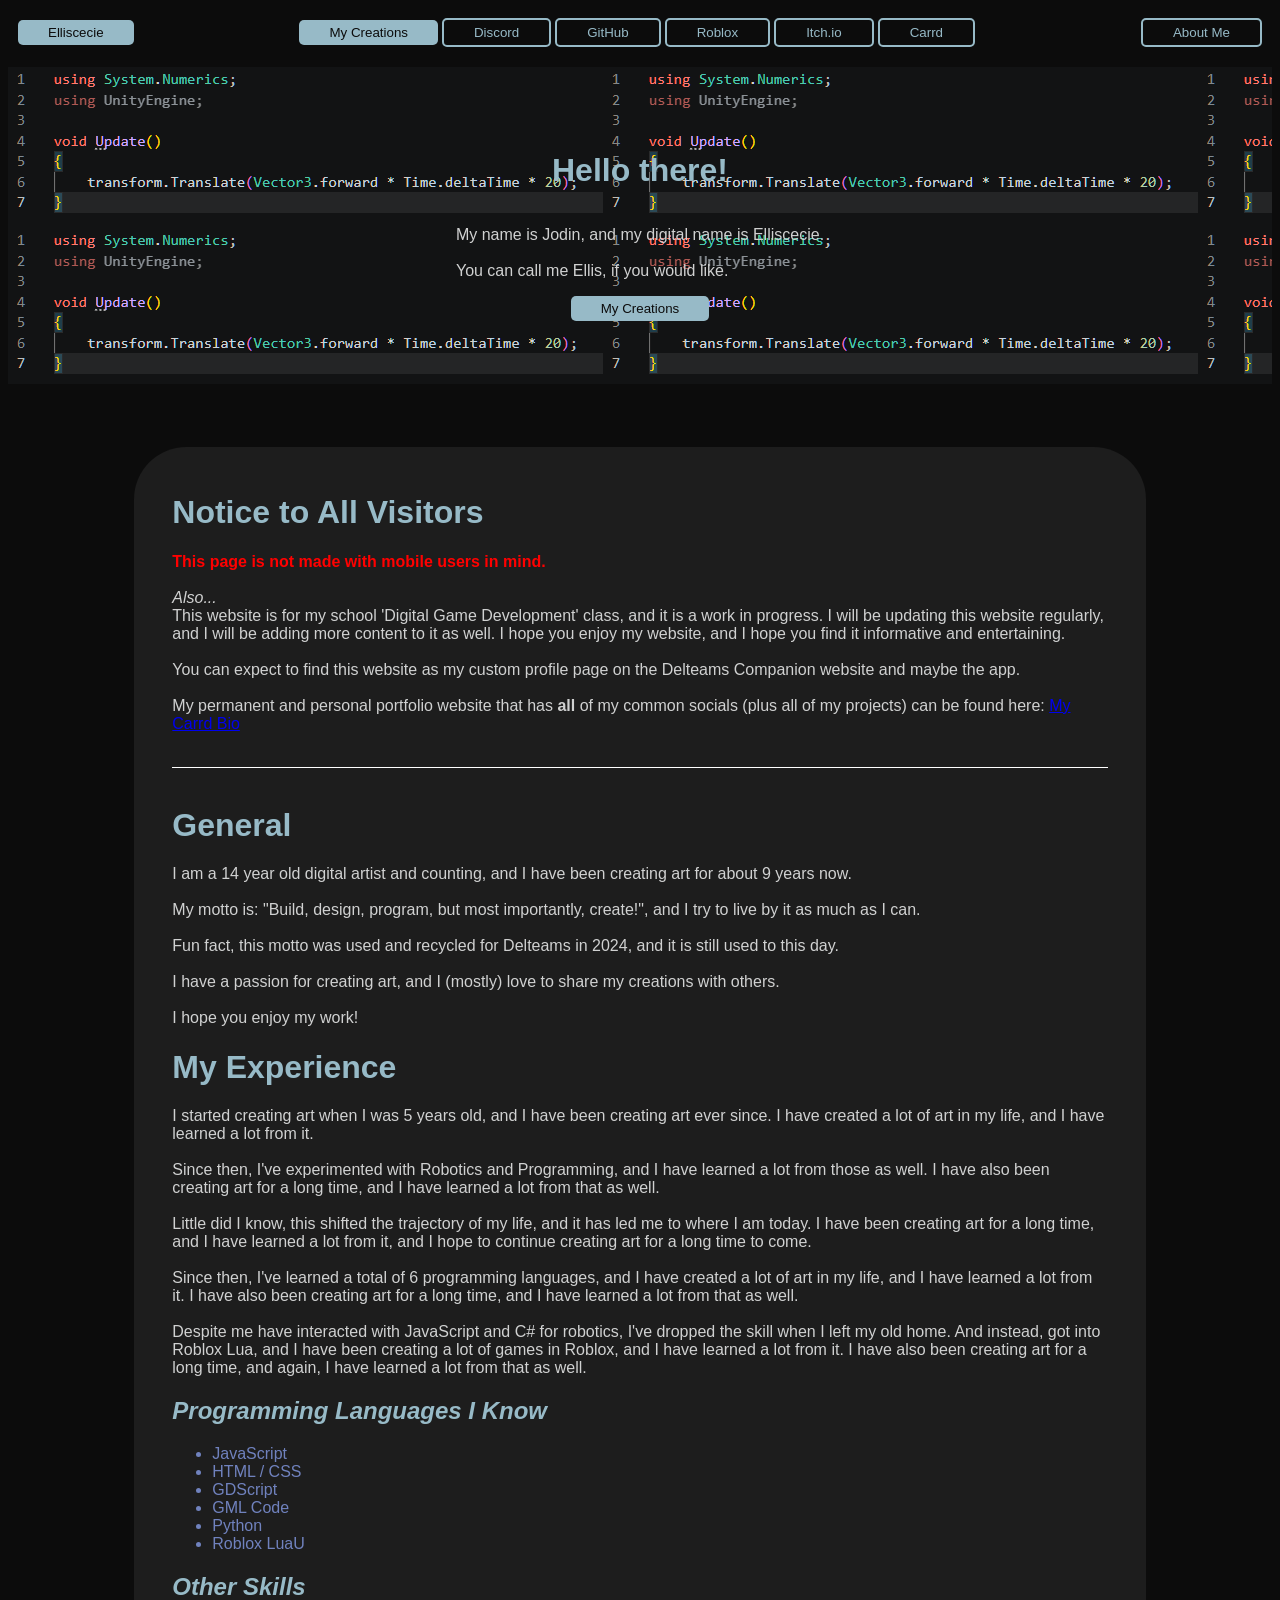
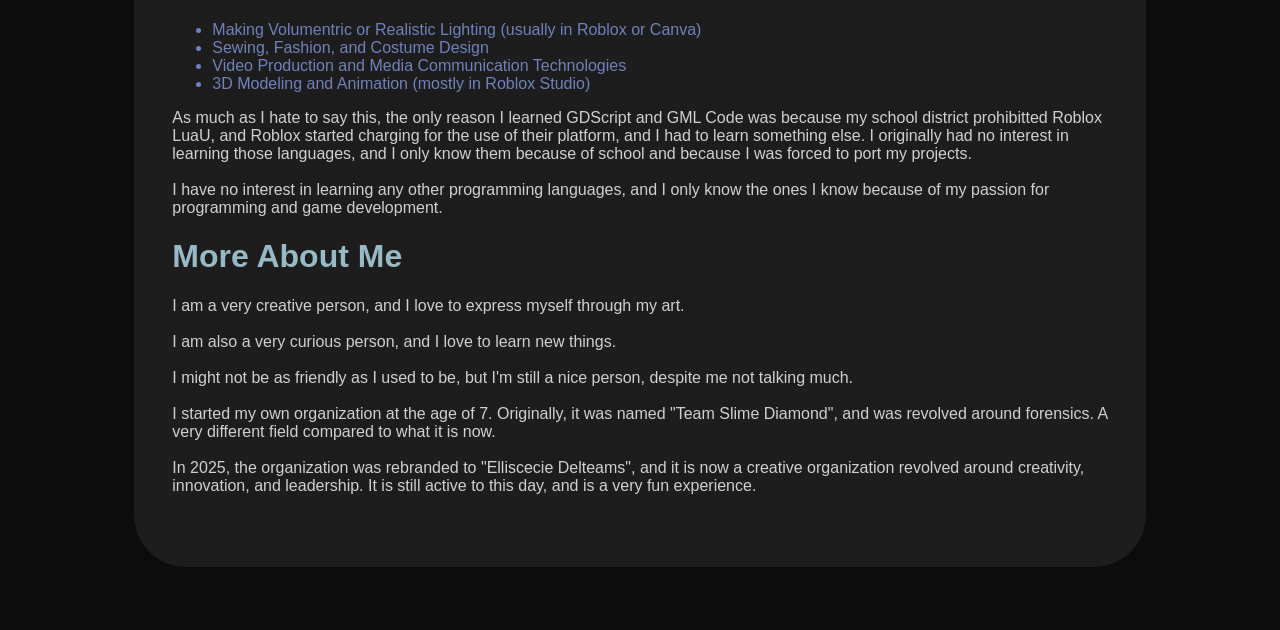
<file: index.html>
<!DOCTYPE html>

<html>
    <head>
        <title id="web_TITLE">ElliscecieCreates - Jodin Apollo Buzar</title>
        <link text="text/css" href="./style.css" rel="stylesheet">
    </head>
    <header>
        <div id="header_left">
            <button class="btn_ILLUMINATED" id="HOME">Elliscecie</button>
        </div>
        <div id="header_center">
            <nav>
                <button class="btn_ILLUMINATED" id="CREATIONS">My Creations</button>
                <button class="btn_NORMAL" id="DISCORD">Discord</button>
                <button class="btn_NORMAL" id="GITHUB">GitHub</button>
                <button class="btn_NORMAL" id="ROBLOX">Roblox</button>
                <button class="btn_NORMAL" id="ITCH">Itch.io</button>
                <button class="btn_NORMAL" id="CARRD">Carrd</button>
            </nav>
        </div>
        <div id="header_right">
            <button class="btn_NORMAL" id="ABOUT">About Me</button>
        </div>
    </header>
    <body>
        <div id="core">
            <div class="page_heading" id="HOMEPAGE_HEADING">
                <h1 id="MainTitle">Hello there!</h1>
                <p id="MainSubtitle">
                    My name is Jodin, and my digital name is Elliscecie. <br><br> You can call me Ellis, if you would like.
                </p>
                <div id="heading-BUTTONS">
                    <button class="btn_ILLUMINATED" id="MY_CREATIONS">My Creations</button>
                </div>
            </div>
            <div class="page_content" id="HOMEPAGE_CONTENT">
                <h1>Notice to All Visitors</h1>
                <p>
                    <b class="red_text">This page is not made with mobile users in mind.</b>
                    <br><br>
                    <em>Also...</em><br>
                    This website is for my school 'Digital Game Development' class, and it is a work in progress. I will be updating this website regularly, and I will be adding more content to it as well. I hope you enjoy my website, and I hope you find it informative and entertaining.
                    <br><br>
                    You can expect to find this website as my custom profile page on the Delteams Companion website and maybe the app.
                    <br><br>
                    My permanent and personal portfolio website that has <b>all</b> of my common socials (plus all of my projects) can be found here:
                    <url><a href="https://ellisceciecreates.carrd.co" target="_blank">My Carrd Bio</a></url>
                </p>
                <br>
                <div id="vert-line"></div>
                <br>
                <h1>General</h1>
                <p>
                    I am a 14 year old digital artist and counting, and I have been creating art for about 9 years now.
                    <br><br>
                    My motto is: "Build, design, program, but most importantly, create!", and I try to live by it as much as I can.
                    <br><br>
                    Fun fact, this motto was used and recycled for Delteams in 2024, and it is still used to this day.
                    <br><br>
                    I have a passion for creating art, and I (mostly) love to share my creations with others.
                    <br><br>
                    I hope you enjoy my work!
                </p>
                
                <h1>My Experience</h1>
                <p>
                    I started creating art when I was 5 years old, and I have been creating art ever since. I have created a lot of art in my life, and I have learned a lot from it.
                    <br><br>
                    Since then, I've experimented with Robotics and Programming, and I have learned a lot from those as well. I have also been creating art for a long time, and I have learned a lot from that as well.
                    <br><br>
                    Little did I know, this shifted the trajectory of my life, and it has led me to where I am today. I have been creating art for a long time, and I have learned a lot from it, and I hope to continue creating art for a long time to come.
                    <br><br>
                    Since then, I've learned a total of 6 programming languages, and I have created a lot of art in my life, and I have learned a lot from it. I have also been creating art for a long time, and I have learned a lot from that as well.
                    <br><br>
                    Despite me have interacted with JavaScript and C# for robotics, I've dropped the skill when I left my old home. And instead, got into Roblox Lua, and I have been creating a lot of games in Roblox, and I have learned a lot from it. I have also been creating art for a long time, and again, I have learned a lot from that as well.
                    <h2>Programming Languages I Know</h2>
                    <ul>
                        <li>JavaScript</li>
                        <li>HTML / CSS</li>
                        <li>GDScript</li>
                        <li>GML Code</li>
                        <li>Python</li>
                        <li>Roblox LuaU</li>
                    </ul>
                    <h2>Other Skills</h2>
                    <ul>
                        <li>Making Volumentric or Realistic Lighting (usually in Roblox or Canva)</li>
                        <li>Sewing, Fashion, and Costume Design</li>
                        <li>Video Production and Media Communication Technologies</li>
                        <li>3D Modeling and Animation (mostly in Roblox Studio)</li>
                    </ul>

                    <p>
                        As much as I hate to say this, the only reason I learned GDScript and GML Code was because my school district prohibitted Roblox LuaU, and Roblox started charging for the use of their platform, and I had to learn something else. I originally had no interest in learning those languages, and I only know them because of school and because I was forced to port my projects.
                    <br><br>
                    I have no interest in learning any other programming languages, and I only know the ones I know because of my passion for programming and game development.
                    </p>
                </p>
                <h1>More About Me</h1>
                <p>
                    I am a very creative person, and I love to express myself through my art.
                    <br><br>
                    I am also a very curious person, and I love to learn new things.
                    <br><br>
                    I might not be as friendly as I used to be, but I'm still a nice person, despite me not talking much.
                    <br><br>
                    I started my own organization at the age of 7. Originally, it was named "Team Slime Diamond", and was revolved around forensics. A very different field compared to what it is now.
                    <br><br>
                    In 2025, the organization was rebranded to "Elliscecie Delteams", and it is now a creative organization revolved around creativity, innovation, and leadership. It is still active to this day, and is a very fun experience.
                </p>
                <br>
            </div>
        </div>
    </body>
    <footer></footer>
</html>
</file>
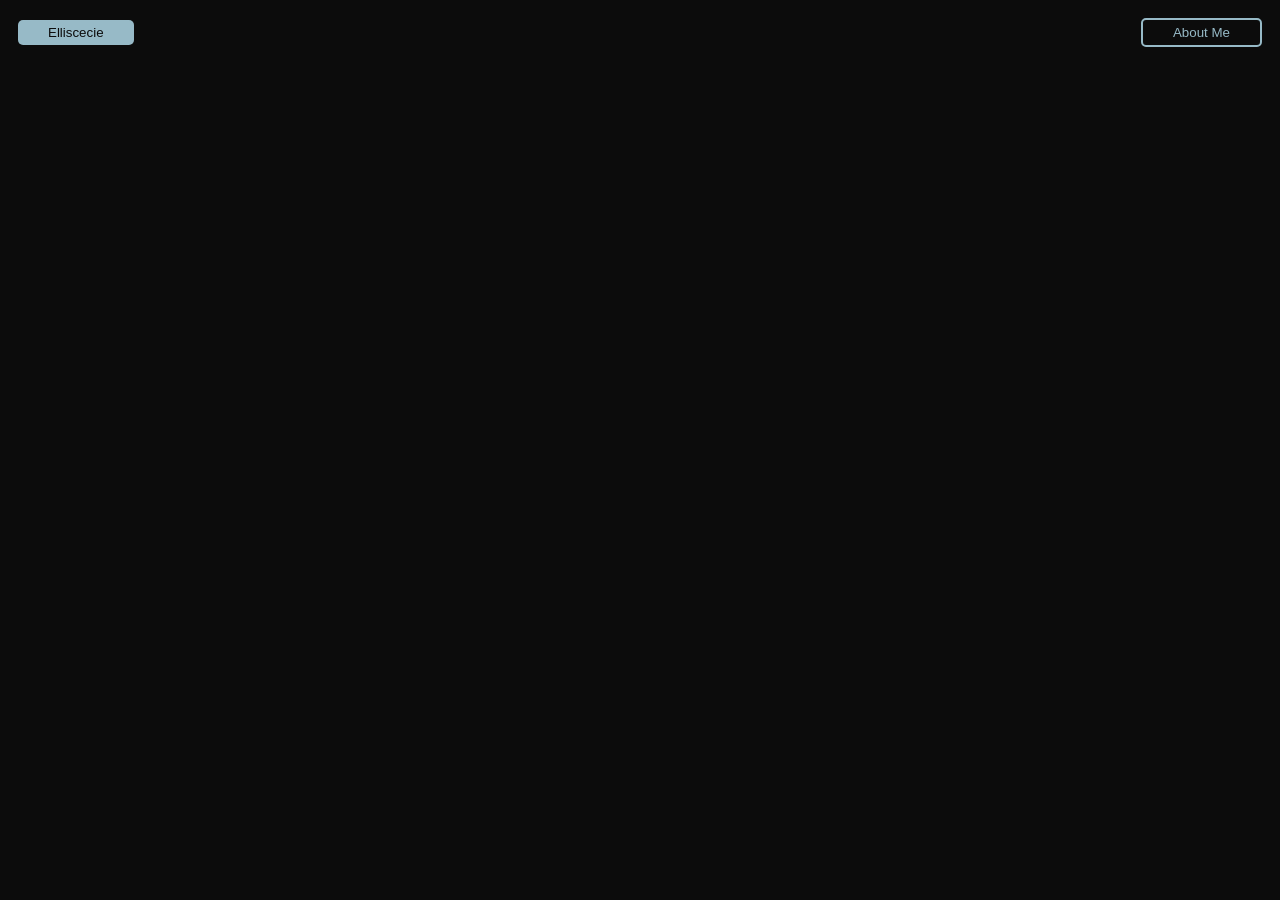
<file: about.html>
<!DOCTYPE html>

<html>
    <head>
        <title id="web_TITLE">ElliscecieCreates - Jodin Apollo Buzar</title>
        <link text="text/css" href="./style.css" rel="stylesheet">
    </head>
    <header>
        <div id="header_left">
            <button class="btn_ILLUMINATED" id="HOME">Elliscecie</button>
        </div>
        <div id="header_center">
            <nav>
                
            </nav>
        </div>
        <div id="header_right">
            <button class="btn_NORMAL" id="ABOUT">About Me</button>
        </div>
    </header>
    <body>
        <div id="core">
            
        </div>
    </body>
    <footer></footer>
</html>
</file>
<file: style.css>
html {
    background-color: #0c0c0c;
}

h1 {
    font-family: "League Spartan", sans-serif;
    color: #97bac7;
}
p {
    font-family: "Montserrat", sans-serif;
    color: #d0d1d1;
}
h2 {
    font-family: "League Spartan", sans-serif;
    font-style: italic;
    color: #97bac7;
}
li {
    font-family: "Montserrat", sans-serif;
    color: #7082be;
}

header {
    display: flex;
    justify-content: space-between;
    align-items: center;
    padding: 10px;
    margin-bottom: 10px;
}
#heading-center {
    display: flex;
    justify-content: center;
    align-items: center;
    flex-direction: column;
}

.red_text {
    color: red;
}

.page_heading {
    background-image: url(bgimg-test.png);
    display: flex;
    flex-direction: column;
    justify-content: center;
    align-items: center;

    padding: 5%;
}

.page_content {
    border-radius: 5cap;

    margin-top: 5%;
    margin-left: 10%;
    margin-right: 10%;
    margin-bottom: 5%;

    padding-left: 3%;
    padding-top: 2%;
    padding-right: 3%;
    padding-bottom: 3%;

    background-color: #2828289e;
}

#hori-line {
    border: 0;
    height: 100%;
    width: 1px;
    background: #fff;
}
#vert-line {
    border: 0;
    height: 1px;
    width: 100%;
    background: #fff;
}

.btn_ILLUMINATED {
    background-color: #97bac7;
    color: #0c0c0c;
    font-family: "League Spartan", sans-serif;
    font-size: 15pxpx;
    padding: 5px 30px;
    border: none;
    border-radius: 5px;
    cursor: pointer;
}
.btn_NORMAL {
    background-color: #0c0c0c;
    color: #97bac7;
    font-family: "League Spartan", sans-serif;
    font-size: 15pxpx;
    padding: 5px 30px;
    border: 2px solid #97bac7;
    border-radius: 5px;
    cursor: pointer;
}
</file>
